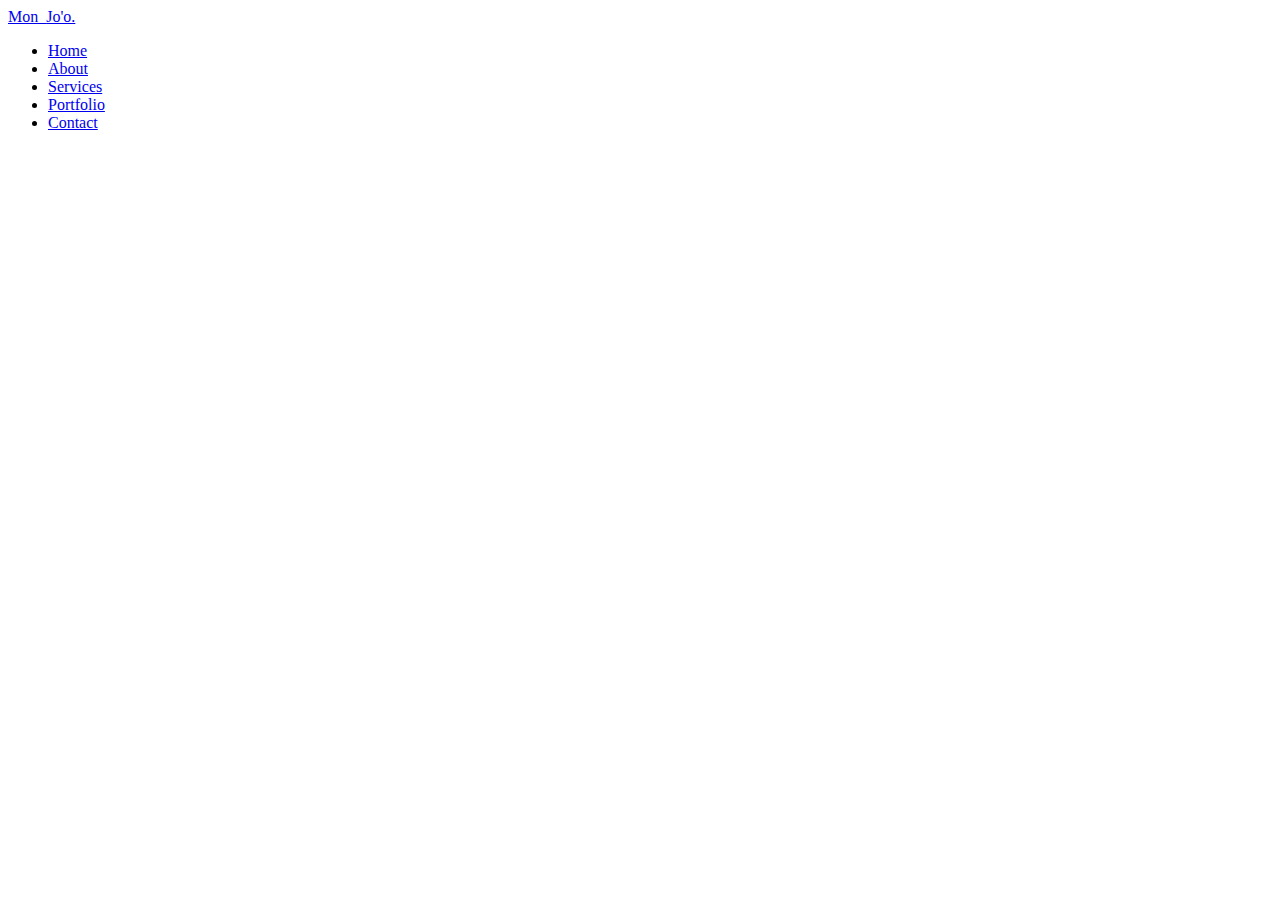
<file: portfolio.html>
<!DOCTYPE html>
<html lang="en">
<head>
    <meta charset="UTF-8">
    <meta name="viewport" content="width=device-width, initial-scale=1.0">
    <title>Document</title>
</head>
<body>
    <div class="main-container">
        <div class="aside">
            <div class="logo">
                <a href="#">Mon_<span>Jo'o.</span></a>
            </div>
            <div class="nav-toggler">
                <span></span>
            </div>
            <ul class="nav">
                <li><a href="#home" class="active"><i class="fa fa-home"></i> Home</a></li>
                <li><a href="#about"><i class="fa fa-user"></i> About</a></li>
                <li><a href="#service"><i class="fa fa-list"></i>Services</a></li>
                <li><a href="#portfolio"><i class="fa fa-briefcase"></i> Portfolio</a></li>
                <li><a href="#contact"><i class="fa fa-comments"></i> Contact</a></li>
            </ul>
        </div>
    </div>
    
</body>
</html>
</file>
